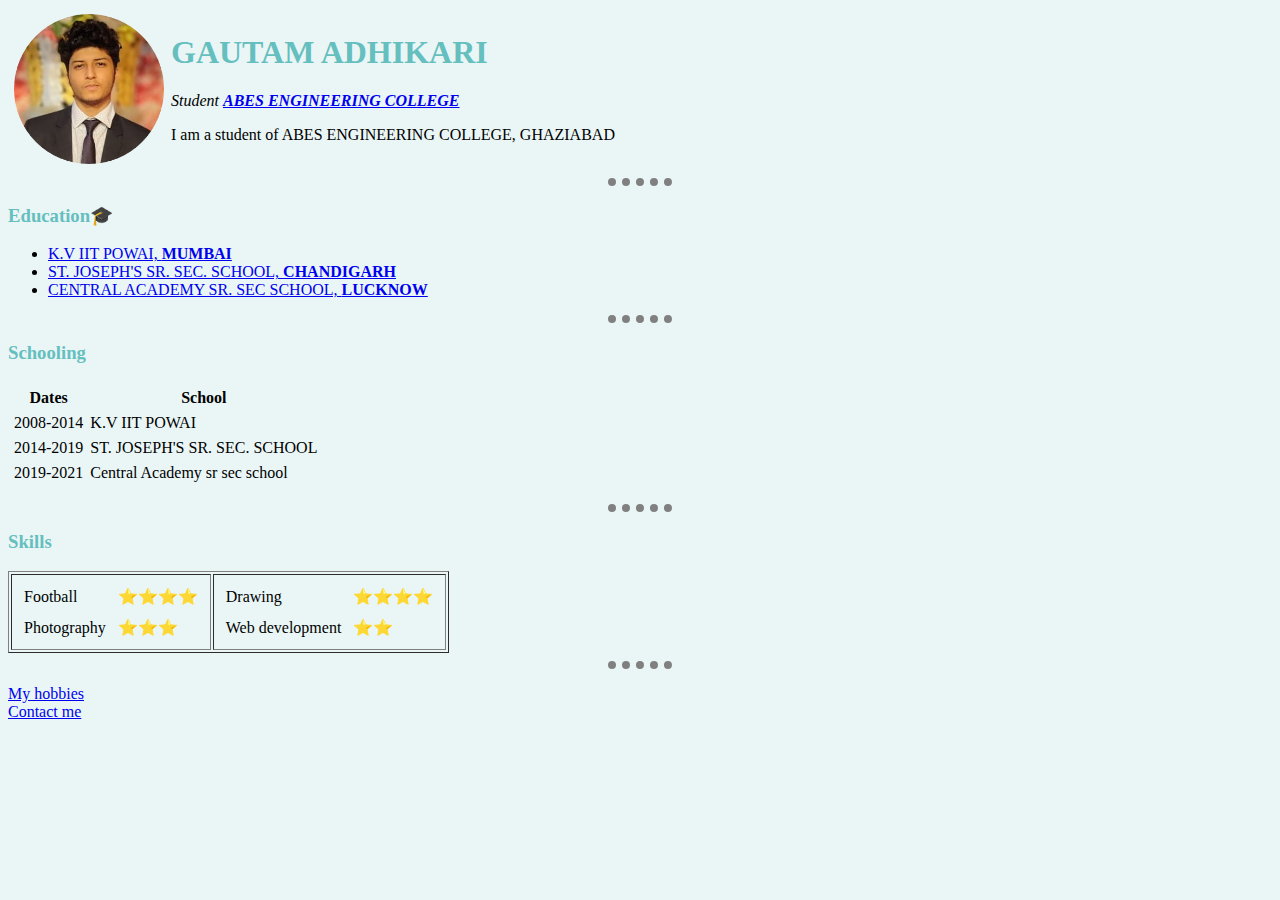
<file: index.html>
<html lang="en" dir="ltr">

<head>
  <meta charset="utf-8" name="description" content="This is a personal page of Gautam Adhikari">
  <title>Gautam's personal site</title>
<link rel="stylesheet" href="styles.css">
</head>

<body>
  <table cellspacing="5">
    <tr>
      <td>
        <img src="Me.png" alt="Gautam Profile Picture" width="150" height="150">
      </td>
      <td>
        <h1>GAUTAM ADHIKARI</h1>
        <p><em>Student <strong><a href="https://www.abes.ac.in/">ABES ENGINEERING COLLEGE</a></strong></EM></p>
        <p>
          I am a student of ABES ENGINEERING COLLEGE, GHAZIABAD
        </p>
      </td>
    </tr>
  </table>
  <hr>
  <H3>Education🎓</H3>
  <UL>
    <li>
      <a href="https://iitpowai.kvs.ac.in/">K.V IIT POWAI, <strong>MUMBAI</strong><br></a>
    </li>
    <li>
      <a href="https://stjosephschandigarh.net/">ST. JOSEPH'S SR. SEC. SCHOOL, <strong>CHANDIGARH</strong><br></a>
    </li>
    <li>
      <a href="https://centralacademyschools.org/vikas-nagar-branch/">CENTRAL ACADEMY SR. SEC SCHOOL, <strong>LUCKNOW</strong></a>
    </li>
  </ul>
  <hr />
  <H3>Schooling</H3>
  <p>
  <table cellspacing="5">
    <thead>
      <th>
        Dates
      </th>
      <th>
        School
      </th>
    </thead>
    <tbody>
      <tr>
        <td>
          2008-2014
        </td>
        <td>
          K.V IIT POWAI
        </td>
      </tr>
      <TR>
        <td>
          2014-2019
        </td>
        <td>
          ST. JOSEPH'S SR. SEC. SCHOOL
        </td>
      </TR>
      <tr>
        <td>
          2019-2021
        </td>
        <td>
          Central Academy sr sec school
        </td>
      </tr>
    </tbody>
  </table>
  <hr />
  </p>
  <p>
  <h3>Skills</h3>
  <table border="1">
    <tr>
      <td>
        <table cellspacing="10">
          <tr>
            <td>
              Football
            </td>
            <td>
              ⭐⭐⭐⭐
            </td>
          </tr>
          <tr>
            <td>
              Photography
            </td>
            <td>
              ⭐⭐⭐
            </td>
          </tr>
        </table>
      </td>
      <td>
        <table cellspacing="10">
          <tr>
            <td>
              Drawing
            </td>
            <td>
              ⭐⭐⭐⭐
            </td>
          </tr>
          <td>
            Web development
          </td>
          <td>
            ⭐⭐
          </td>
        </table>
      </td>
    </tr>
  </table>
  <hr />
  </p>
  <a href="hobbies.html">My hobbies</a><br />
  <a href="contactdetails.html">Contact me</a>
</body>

</html>
</file>
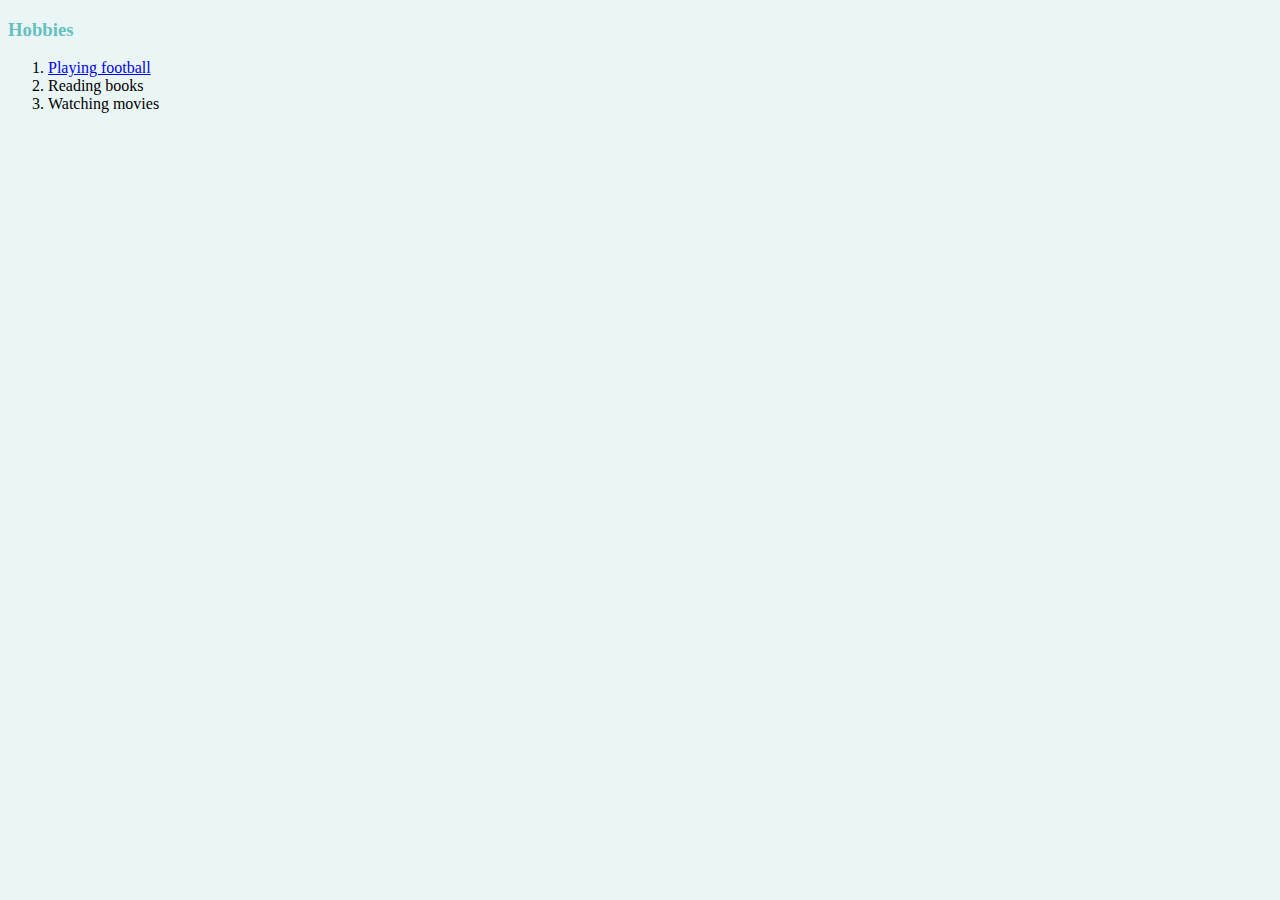
<file: hobbies.html>
<!DOCTYPE html>
<html lang="en" dir="ltr">
  <head>
    <meta charset="utf-8">
    <title>My Hobbies</title>
    <link rel="stylesheet" href="styles.css">
  </head>
  <body>
    <h3>Hobbies</h3>
    <ol>
      <li>
        <a href="FOOTBALL.jpg">Playing football</a>
      </li>
      <li>
        Reading books
      </li>
      <li>
        Watching movies
      </li>
    </ol>
  </body>
</html>
</file>
<file: styles.css>
body{
  background-color: #EAF6F6;
}
h1{
  color: #66BFBF;
}
h3{
  color: #66BFBF;
}
hr{
  border-style: none;
  border-top-style: dotted;
  border-color: grey;
  border-width: 8px;
  width: 5%;
}
</file>
